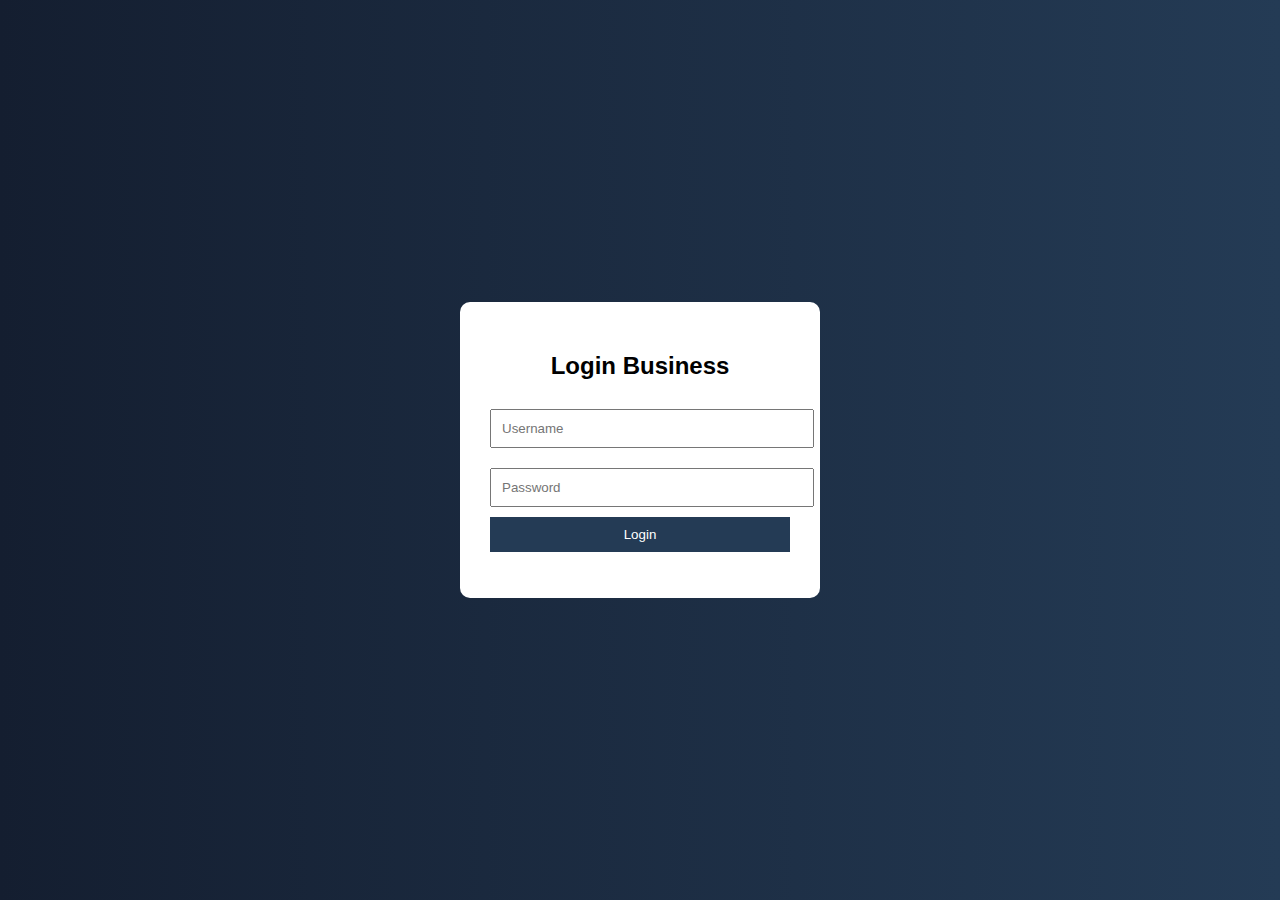
<file: index.html>
<!DOCTYPE html>
<html lang="id">
<head>
    <meta charset="UTF-8">
    <title>Starting Business Marketing</title>
    <link rel="stylesheet" href="style.css">
</head>
<body onload="cekLogin()">

<header>
    <h1>Starting Business Marketing</h1>
    <button onclick="logout()">Logout</button>
</header>

<section class="hero">
    <h2>Grow Your Business From Zero</h2>
    <p>Strategi pemasaran untuk membangun bisnis yang sukses.</p>
</section>

<section class="content">
    <div class="card">
        <h3>Market Research</h3>
        <p>Memahami target pasar dan kebutuhan pelanggan.</p>
    </div>
    <div class="card">
        <h3>Branding</h3>
        <p>Membangun identitas merek yang kuat dan terpercaya.</p>
    </div>
    <div class="card">
        <h3>Digital Marketing</h3>
        <p>Promosi melalui media sosial, SEO, dan iklan online.</p>
    </div>
</section>

<section class="tips">
    <h2>Marketing Tips</h2>
    <ul>
        <li>Kenali target konsumen</li>
        <li>Manfaatkan media sosial</li>
        <li>Bangun kepercayaan pelanggan</li>
        <li>Evaluasi strategi secara rutin</li>
    </ul>
</section>

<footer>
    <p>© 2025 Starting Business Marketing</p>
</footer>

<script src="script.js"></script>
</body>
</html>
</file>
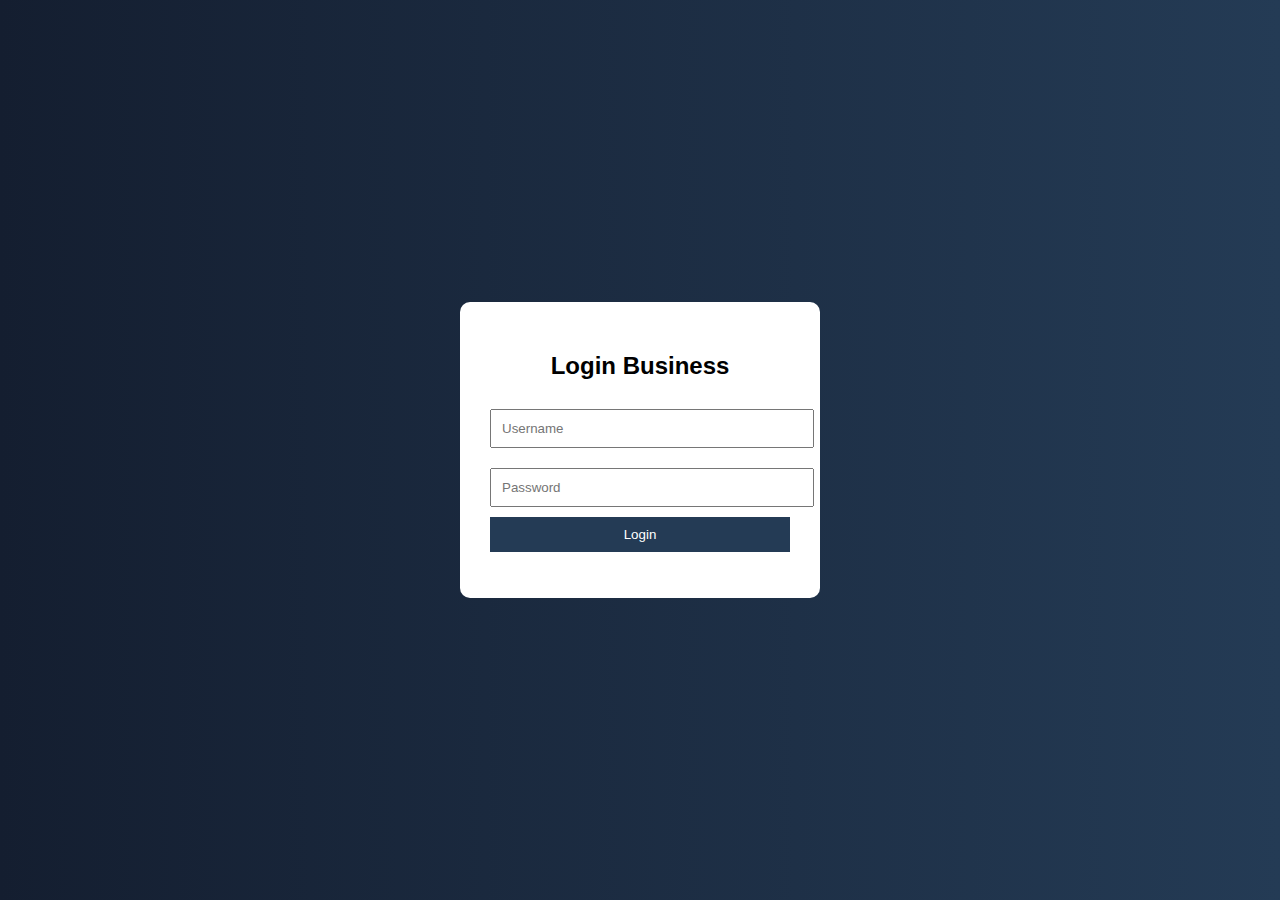
<file: login.html>
<!DOCTYPE html>
<html lang="id">
<head>
    <meta charset="UTF-8">
    <title>Login - Business Marketing</title>
    <link rel="stylesheet" href="style.css">
</head>
<body class="login-page">

<div class="login-box">
    <h2>Login Business</h2>
    <input type="text" id="username" placeholder="Username">
    <input type="password" id="password" placeholder="Password">
    <button onclick="login()">Login</button>
    <p id="error"></p>
</div>

<script src="script.js"></script>
</body>
</html>
</file>
<file: style.css>
body {
    margin: 0;
    font-family: Arial, sans-serif;
    background: #f5f5f5;
}

/* Login Page */
.login-page {
    height: 100vh;
    display: flex;
    justify-content: center;
    align-items: center;
    background: linear-gradient(to right, #141e30, #243b55);
}

.login-box {
    background: white;
    padding: 30px;
    width: 300px;
    border-radius: 10px;
    text-align: center;
}

.login-box input {
    width: 100%;
    padding: 10px;
    margin: 10px 0;
}

.login-box button {
    width: 100%;
    padding: 10px;
    background: #243b55;
    color: white;
    border: none;
    cursor: pointer;
}

/* Header */
header {
    background: #141e30;
    color: white;
    padding: 15px;
    display: flex;
    justify-content: space-between;
    align-items: center;
}

header button {
    padding: 8px 15px;
    border: none;
    background: #f39c12;
    color: white;
    cursor: pointer;
}

/* Hero */
.hero {
    background: url('https://source.unsplash.com/1600x600/?business,marketing') center/cover;
    color: white;
    text-align: center;
    padding: 80px 20px;
}

/* Content */
.content {
    display: flex;
    justify-content: center;
    gap: 20px;
    padding: 40px;
}

.card {
    background: white;
    padding: 20px;
    width: 250px;
    border-radius: 10px;
    box-shadow: 0 0 10px rgba(0,0,0,0.1);
}

/* Tips */
.tips {
    background: white;
    padding: 40px;
    margin: 20px;
    border-radius: 10px;
}

/* Footer */
footer {
    background: #141e30;
    color: white;
    text-align: center;
    padding: 10px;
}
</file>
